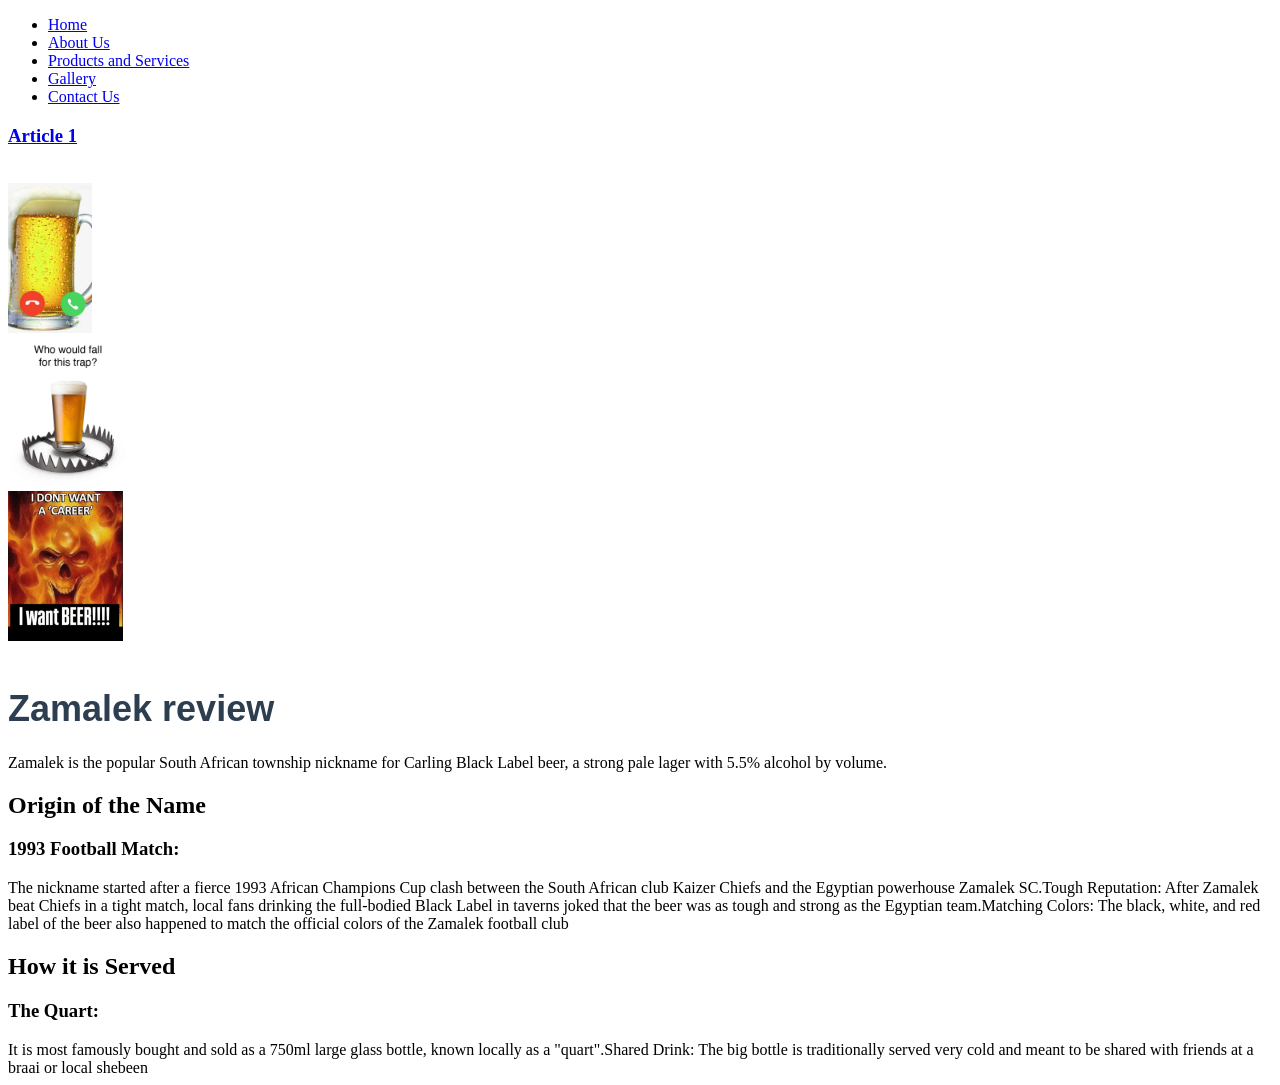
<file: index.html>
<!DOCTYPE html>
<html lang="en">
<head>
    <!-- here is my head-->
    <meta charset="UTF-8">
    <meta name="viewport" content="width=device-width, initial-scale=1.0">

    <link rel='stylesheet' href='style.css'>

    <!-- title of browser tab -->
    <title>Zamalek Report</title>
</head>
<body>
    <!-- here is my report -->


    <ul>
  <li><a href="index.html">Home</a></li>
  <li><a href="about_us.html">About Us</a></li>
  <li><a href="products_services.html">Products and Services</a></li>
  <li><a href="gallery.html">Gallery</a></li>
  <li><a href="contact.html">Contact Us</a></li>
</ul>

<h3><a href="#article1">Article 1</a></h3>


<!--image for logo-->
<div width="50" height="60">
    <a href="gallery.html"
   <img src="./_images/beer.jpg.png" height="150" height="150">
   <br>
   <img src="./_images/beeer_calling.jpg" height="150" height="150">
   <br>
   <img src="./_images/funny-beer.jpg" height="150" height="150">
   <br>
   <img src="./_images/Iwantbeer.png" height="150" height="150">
   <br>
    <br>
</div>
     <!--heading-->
     <h1 class="zamalek_heading"><a id="article1"></a>Zamalek review</h1>

    Zamalek is the popular South African township nickname for Carling Black Label beer, a strong pale lager with 5.5% alcohol by volume.  <br>

    <h2>Origin of the Name</h2>
    <h3>1993 Football Match:</h3> The nickname started after a fierce 1993 African Champions Cup clash between the South African club Kaizer Chiefs and the Egyptian powerhouse Zamalek SC.Tough Reputation: After Zamalek beat Chiefs in a tight match, local fans drinking the full-bodied Black Label in taverns joked that the beer was as tough and strong as the Egyptian team.Matching Colors: The black, white, and red label of the beer also happened to match the official colors of the Zamalek football club 

    <h2>How it is Served</h2>
    <h3>The Quart:</h3> It is most famously bought and sold as a 750ml large glass bottle, known locally as a "quart".Shared Drink: The big bottle is traditionally served very cold and meant to be shared with friends at a braai or local shebeen  <br>
</body>
</html>
</file>
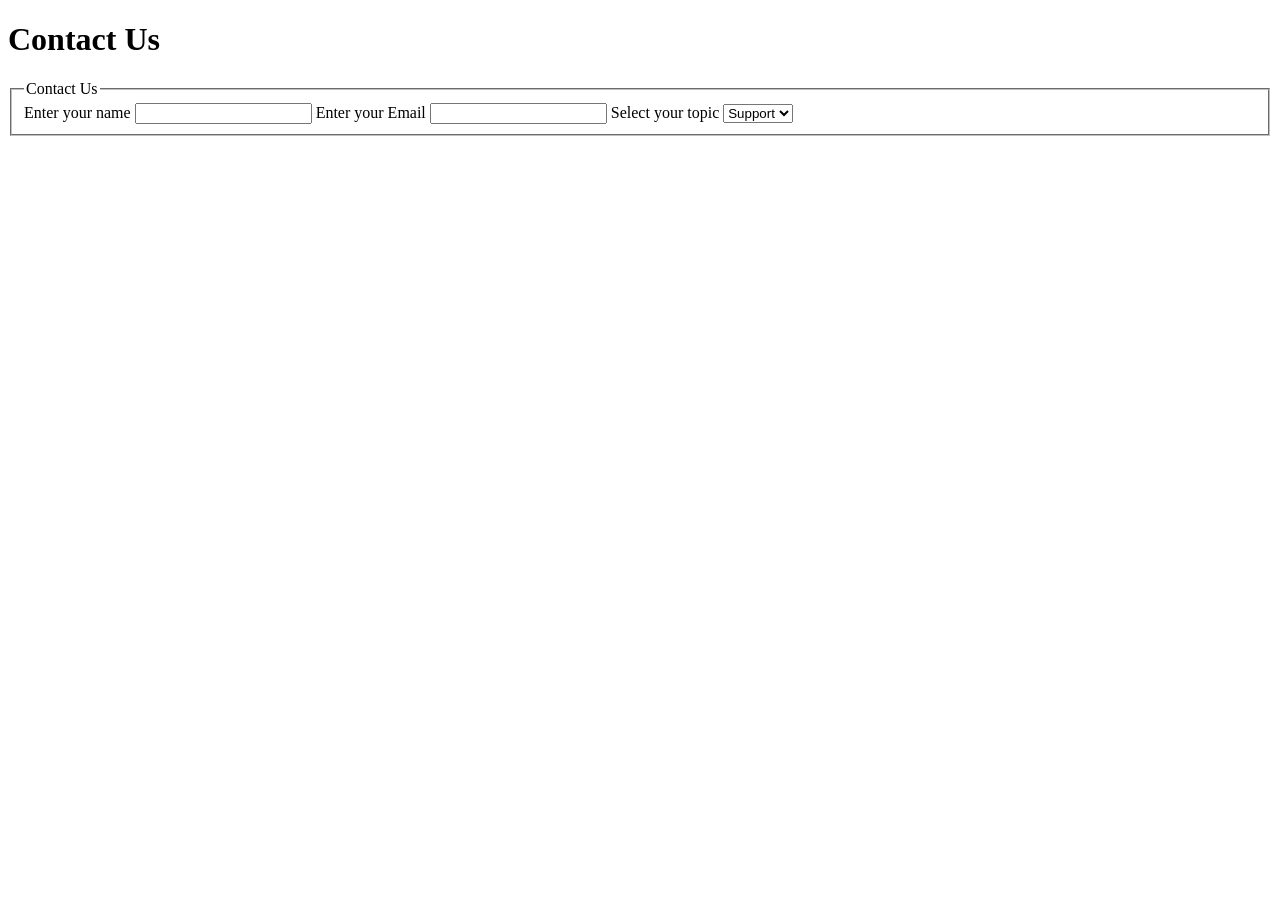
<file: contact.html>
<!DOCTYPE html>
<html lang="en">
<head>
    <meta charset="UTF-8">
    <meta name="viewport" content="width=device-width, initial-scale=1.0">
    <title>Contact Us</title>
    
    <link rel='stylesheet' href='style.css'>

</head>
<body>
    <h1>Contact Us</h1>


    <form name ="contact" id="contact"
    mehods="post" action="/submit"
    autocomplete="on">
     <fieldset>
    
    <legend>Contact Us</legend>
    <label for="name"> Enter your name</label>
    <input type="text" id="name" name="name" required
    maxlength="20">
    
    <label for="email"> Enter your Email</label>
    <input type="email" id="email" name="email" requierd>

    <label for="topic">Select your topic</label>
    <select id="topic" name="topic">

        <option value="support"> Support</option>
        <option value="sales"> Sales</option>
        <option value="general"> General</option>
    </select>
       


    </fieldset>
    </form>


    <iframe src="https://www.google.com/maps/embed?pb=!1m18!1m12!1m3!1d3308.7809728722955!2d18.468481511769795!3d-33.972468696910084!2m3!1f0!2f0!3f0!3m2!1i1024!2i768!4f13.1!3m3!1m2!1s0x1dcc42d339225a6f%3A0x5efc1bd2185cfa9c!2sNewlands%20Station!5e0!3m2!1sen!2sza!4v1786446966624!5m2!1sen!2sza" width="600" height="450" style="border:0;" allowfullscreen="" loading="lazy" referrerpolicy="strict-origin-when-cross-origin"></iframe>







</body>
</html>
</file>
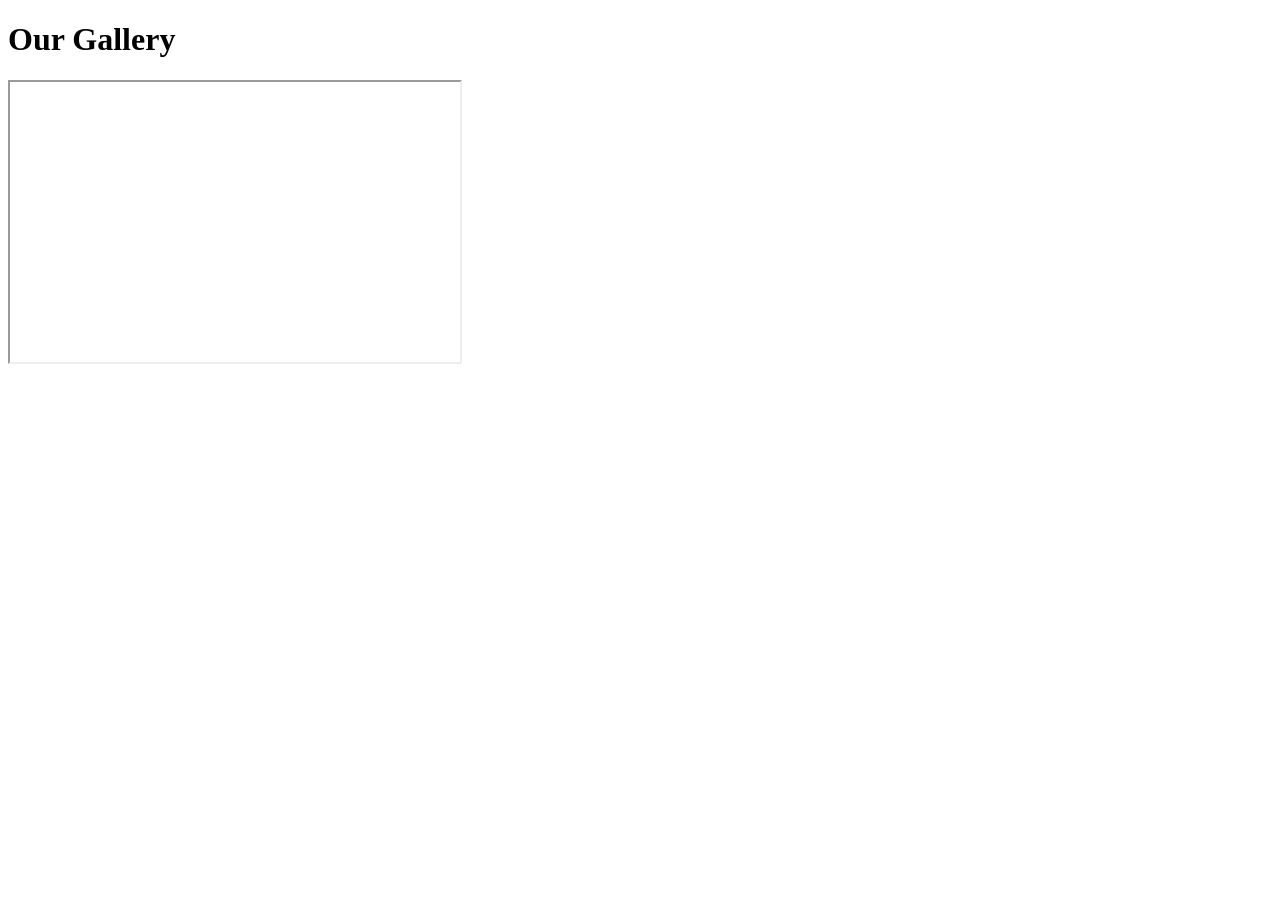
<file: gallery.html>
<!DOCTYPE html>
<html lang="en">
<head>
    <meta charset="UTF-8">
    <meta name="viewport" content="width=device-width, initial-scale=1.0">
    
    <link rel='stylesheet' href='style.css'>

    <title>Gallery</title>
</head>
<body>
    <h1>Our Gallery</h1>

    <iframe width="450" height="280" src="https://www.youtube.com/embed/zX4Cbqzd5-k?si=R-hv_fl3suVg4AWh" title="iVideo" frameborder="1" allow="accelerometer; autoplay; clipboard-write; encrypted-media; gyroscope; picture-in-picture; web-share" referrerpolicy="strict-origin-when-cross-origin" allowfullscreen></iframe>
</body>
</html>
</file>
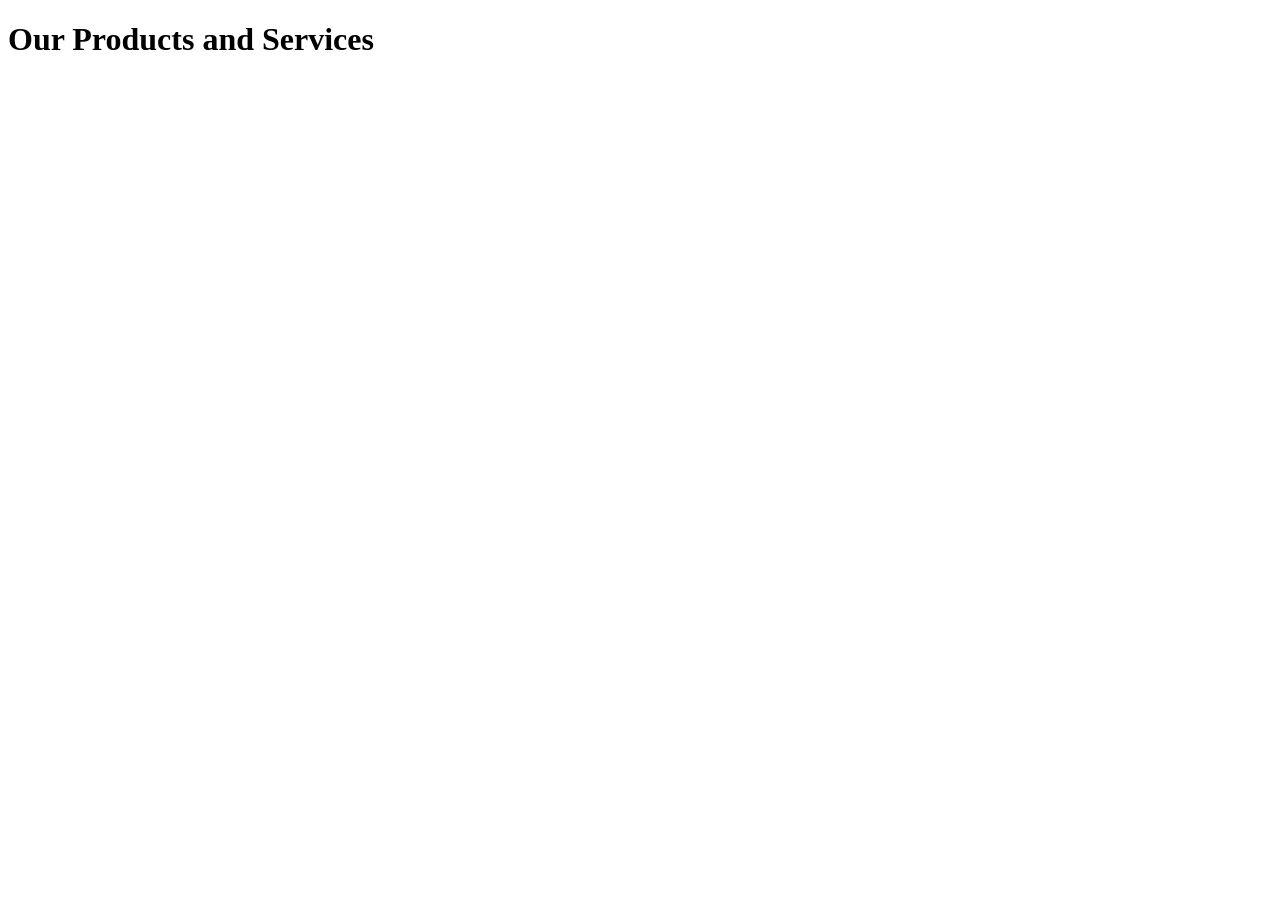
<file: products_services.html>
<!DOCTYPE html>
<html lang="en">
<head>
    <meta charset="UTF-8">
    <meta name="viewport" content="width=device-width, initial-scale=1.0">
    <title>Products and Services</title>
</head>
<body>
    <h1>Our Products and Services</h1>
</body>
</html>
</file>
<file: style.css>
.zamalek_heading {
    font-family: 'Arial', sans-serif;
    font-size: 36px;
    color: #2c3e50; 
    text-align: left;
}
</file>
